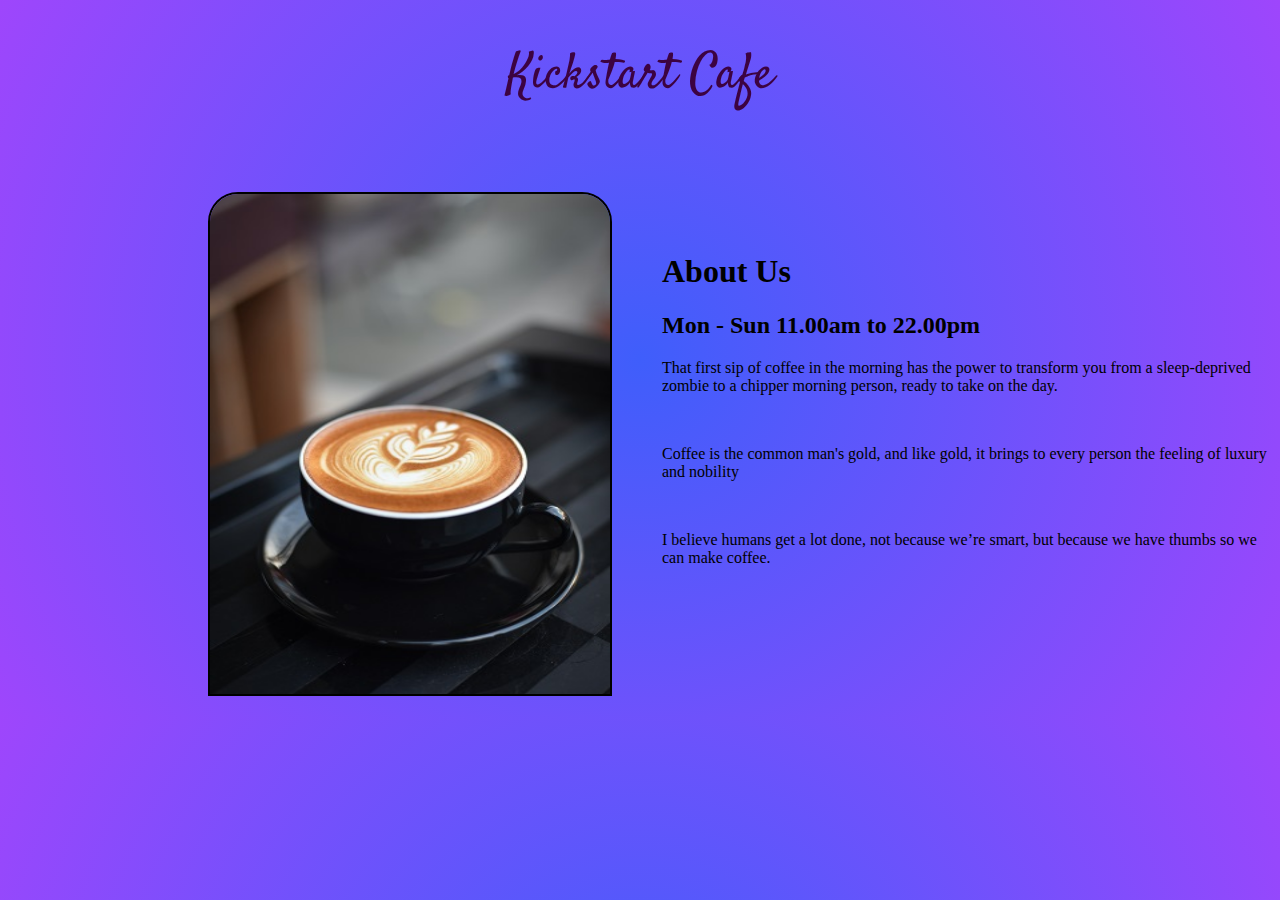
<file: about.html>
<!DOCTYPE html>
<html lang="en">
<head>
    <meta charset="UTF-8">
    <meta http-equiv="X-UA-Compatible" content="IE=edge">
    <meta name="viewport" content="width=device-width, initial-scale=1.0">
    <title>About</title>
    <link rel="stylesheet" href="about.css">
</head>
     <div class="div">
        <div class="div1">Kickstart Cafe</div>
        <div class="flex">
            <div class="div2">
                <img src="coffee.jpg" alt="image">            
            </div>
            <div class="div3">
                <h1>About Us</h1>
                <h2>Mon - Sun 11.00am to 22.00pm</h2>
                <p>That first sip of coffee in the morning has the power to transform you from a sleep-deprived zombie to a chipper morning person, ready to take on the day.</p><br>
                <p>Coffee is the common man's gold, and like gold, it brings to every person the feeling of luxury and nobility</p><br>
                <p>I believe humans get a lot done, not because we’re smart, but because we have thumbs so we can make coffee.</p><br>
            </div>
        </div>
        
    </div>
</body>
</html>
</file>
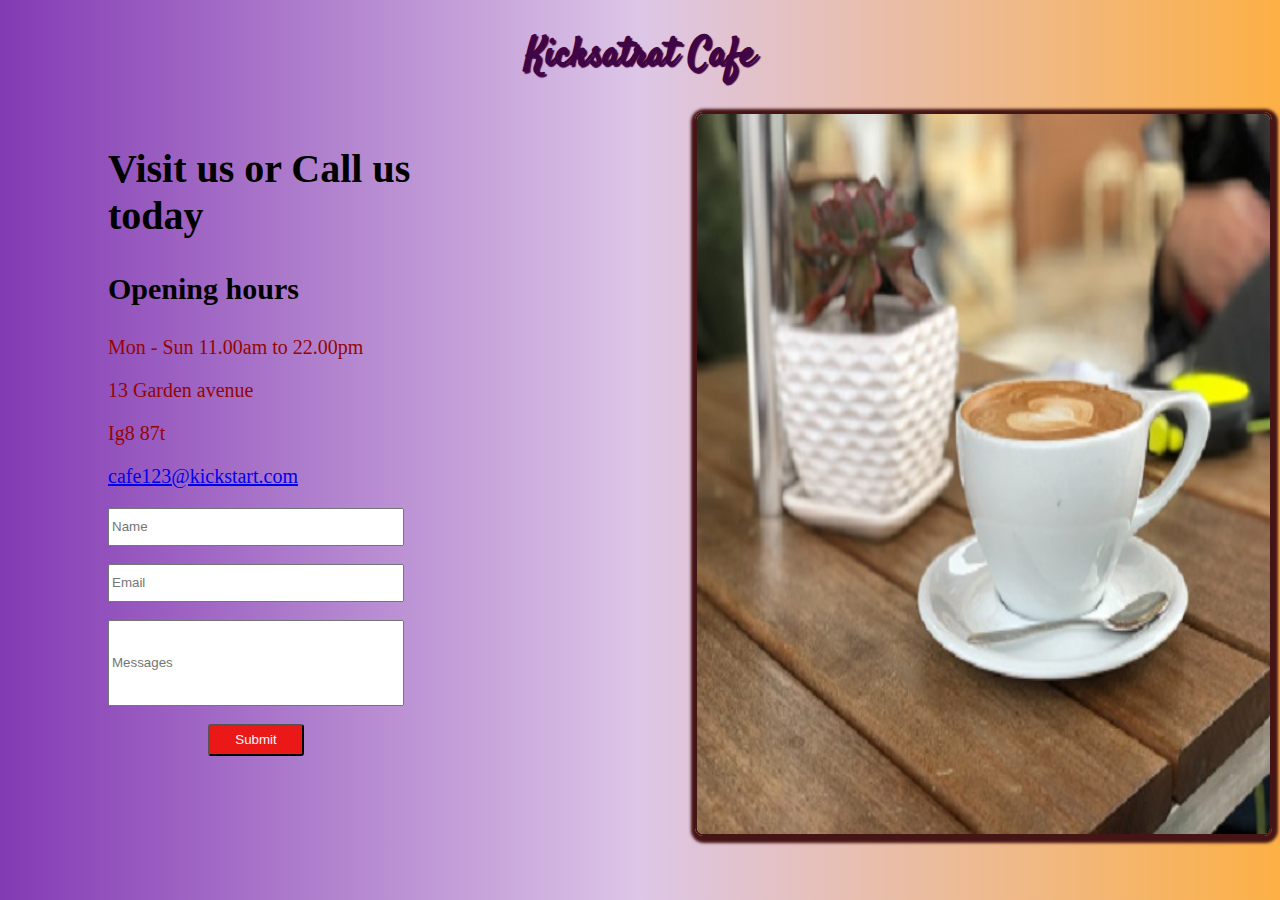
<file: contact.html>
<!DOCTYPE html>
<html lang="en">
<head>
    <meta charset="UTF-8">
    <meta http-equiv="X-UA-Compatible" content="IE=edge">
    <meta name="viewport" content="width=device-width, initial-scale=1.0">
    <title>Contact</title>
    <link rel="stylesheet" href="contact.css">
</head>
<body>
    <h1>Kicksatrat Cafe</h1>
    <div class="maindiv">
        <div class="contact">
              <h2>Visit us or Call us today</h2>
              <h3>Opening hours</h3>
              <p>Mon - Sun 11.00am to 22.00pm</p>
              <p>13 Garden avenue</p>
              <p>Ig8 87t</p>
              <p><a href="mailto:Cafe123@kickstart.com">cafe123@kickstart.com</a></p>
              <input type="text" placeholder="Name"><br><br>
              <input type="text" placeholder="Email"><br><br>
              <input type="text" placeholder="Messages" class="msg"><br><br>
              <input type="Submit" class="sub">
        </div>
        <div class="imagediv">
            <img src="coffee3.jpg" alt="image" class="img">
        </div>

    </div>
</body>
</html>
</file>
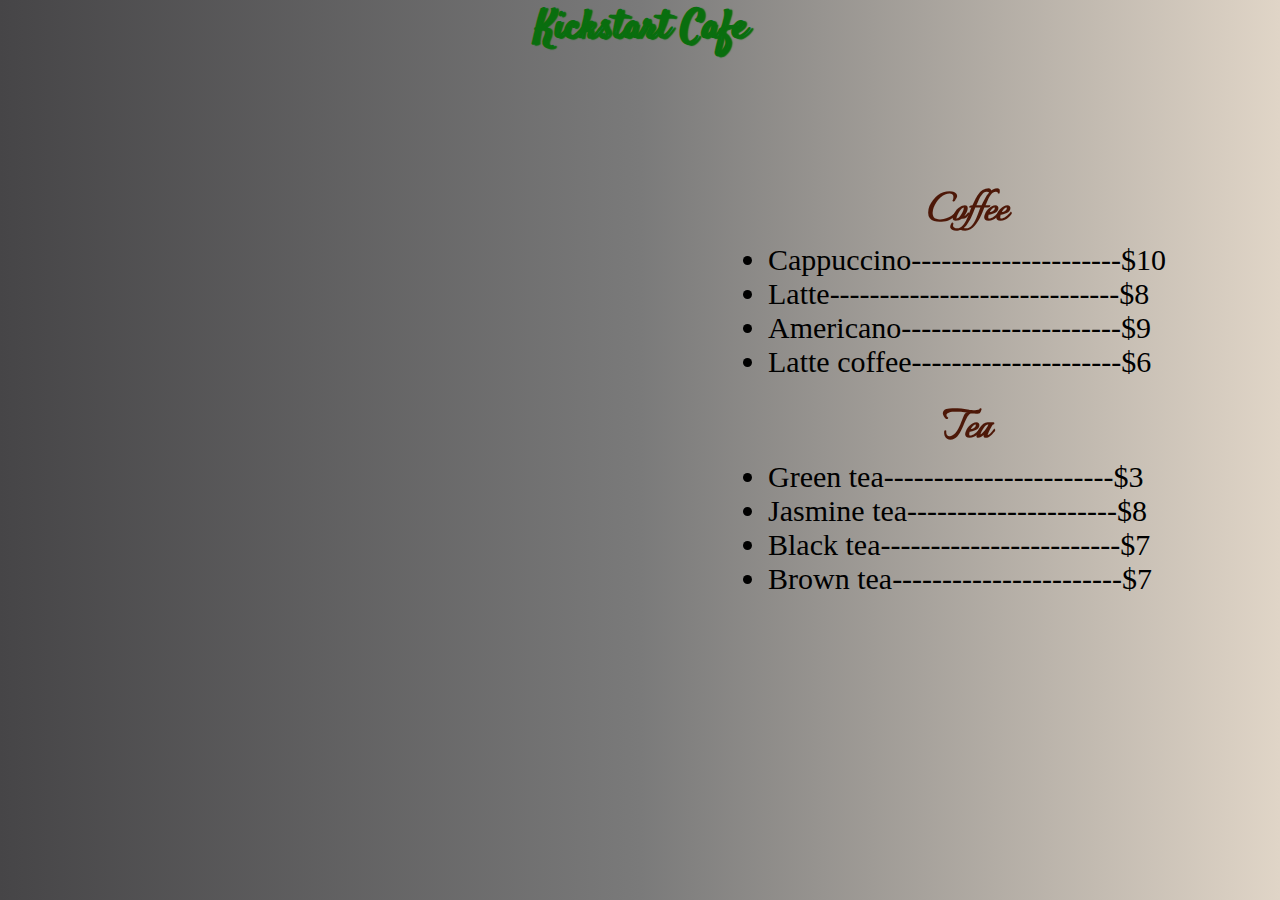
<file: menu.html>
<!DOCTYPE html>
<html lang="en">
<head>
    <meta charset="UTF-8">
    <meta http-equiv="X-UA-Compatible" content="IE=edge">
    <meta name="viewport" content="width=device-width, initial-scale=1.0">
    <title>Menu</title>
    <link rel="stylesheet" href="menu.css">
</head>
<body>   
    <div class="div">
        <h1>Kickstart Cafe</h1>        
    </div>
    <div class="flex">
        <div class="image">
            <div id="pics">
                <img src="coffeegirl.jpg" alt="img1" class="img1"><br>
                <img src="cappuccino.jpg" alt="img2" class="img2"><br>
                <img src="blacktea.jpg" alt="img3" class="img3">
            </div>
        </div>
    <!--<div class="menu">Menu</div>
    <div class="tab">          
        <table class="table1">
                <tr>
                    <th>Coffee</th>
                    <th>Price</th>
                    <th>Tea</th>
                    <th>Price</th>
                </tr>
                <tr>
                    <td>Americano</td>
                    <td>$3.00</td> 
                    <td>Green Tea</td>
                    <td>$3.00</td>                     
                </tr>
                <tr>
                    <td>cappuccino</td>
                    <td>$4.00</td>
                    <td>Early Grey</td>
                    <td>$4.00</td>                     
                </tr>
                <tr>
                    <td>Latte</td>
                    <td>$3.00</td>
                    <td>Jasmine Tea</td>
                    <td>$3.00</td>                     
                </tr>
                <tr>
                    <td>Chocolate</td>
                    <td>$3.00</td>
                    <td>Black Tea</td>
                    <td>$3.00</td>                      
                </tr>
            </table>
    </div>-->
    <div class="table">
        <div class="coffee">
            <h2>Coffee</h2>
            <ul>
                <li>Cappuccino---------------------$10</li>
                <li>Latte-----------------------------$8</li>
                <li>Americano----------------------$9</li>
                <li>Latte coffee---------------------$6</li>
            </ul>
        </div>
        <br>
        <div class="tea">
            <h2>Tea</h2>
            <ul>
                <li>Green tea-----------------------$3</li>
                <li>Jasmine tea---------------------$8</li>
                <li>Black tea------------------------$7</li>
                <li>Brown tea-----------------------$7</li>
            </ul>
        </div>
    </div>
</div>

    
</body>
</html>
</file>
<file: about.css>
@import url('https://fonts.googleapis.com/css2?family=Courgette&display=swap');
@import url('https://fonts.googleapis.com/css2?family=Courgette&family=Italianno&display=swap');
@import url('https://fonts.googleapis.com/css2?family=Satisfy&display=swap');

body{
    background: rgb(63,94,251);
    background: radial-gradient(circle, rgba(63,94,251,1) 0%, rgba(158,70,252,1) 100%);
}

.flex{
    display: flex;    
}

.div1{
    font-family: Satisfy;
    text-align: center;
    margin-top: 40px;
    font-size: 50px;
    color: rgb(60, 3, 65);    
    }
.div1:hover{
    color: rgb(156, 14, 185);

}
.div2{
    margin-left: 200px;
    margin-top: 80px;    
    }
.div2 img{
    border:2px solid black; 
    border-top-right-radius: 30px; 
    border-top-left-radius: 30px;
    height: 500px;width:400px; 
    margin-bottom: 10px;  
}
.div3{
    padding-left: 50px;
    margin-top: 120px;
}
.div2:hover{
    transform: translateX(-50%);
    transition: transform 3s;
}

@media (max-width:887px) {    
    .div3{
        padding-left: 10px;
        margin-top: 20px;
    }
    }

@media (max-width:754px) {
    .div2{
        margin-left: 10px;
        transition: all 1s;
    }  
    .flex{        
        transition: transform 2s;
        transition-duration: 2s;
        }
    }
</file>
<file: contact.css>
@import url('https://fonts.googleapis.com/css2?family=Courgette&family=Italianno&display=swap');
@import url('https://fonts.googleapis.com/css2?family=Satisfy&display=swap');
body{
    background: rgb(131,58,180);
    background: linear-gradient(90deg, rgba(131,58,180,1) 0%, rgba(221,198,231,1) 50%, rgba(252,176,69,1) 100%);
}

h1{
    text-align: center;
    font-size: 40px;
    font-family: Satisfy;
    color:rgb(64, 5, 69);
    text-shadow: 2px 2px 1px;
}
h1:hover{
    color:rgb(155, 9, 168);
}
:root{
    --mainColor:#451414;
    --primaryColor:#880391;
}
/*.imagediv img{
    width:50%;
    height: 80vh;
    border-radius: 8px;
    border:2px solid var(--mainColor);
    box-shadow: 4px 3px 2px 1px var(--mainColor); 

}*/
.maindiv{
    display: flex;
}

.img{
    float: right;
    width:70%;
    height: 80vh;    
    border-radius: 8px;
    border:2px solid var(--mainColor);
    box-shadow: 1px 2px 3px 5px var(--mainColor);
}
.contact{
        padding-left: 100px;        
}
.contact h2{
    font-size: 40px;
}
.contact h3{
    font-size: 30px;
}
p{
    font-size: 20px;
    color: #950505;
}
input{
    width: 18rem;
    height: 2rem;
}
.msg{
    height:5rem;
}
.sub{
    width: 6rem;
    background-color: #eb1818;
    border-radius: 3px;
    color:aliceblue;
    text-align: center; 
    margin-left: 100px;   
}
.sub:hover{
    background-color: #6a1515;
}
@media screen and (max-width: 800px){
    .img{
        display: none;
    }     
}
@media screen and (max-width: 600px){
    .contact{
        margin-bottom: 50px;
        padding-left: 50px;
    }
}
</file>
<file: menu.css>
@import url('https://fonts.googleapis.com/css2?family=Courgette&family=Italianno&display=swap');
@import url('https://fonts.googleapis.com/css2?family=Satisfy&display=swap');

body{
    background-color: #514b57;
    background: linear-gradient(90deg, rgb(70, 69, 71) 0%, rgb(122, 122, 122) 50%, rgb(224, 213, 199) 100%);
}
*{
    padding: 0px;
    margin: 0px;
    box-sizing: border-box;    
}

:root{
    --mainColor:rgb(2, 167, 8);
    --primaryColor:rgb(105, 7, 105);
   }

.div h1{
    font-family: Satisfy;
    font-size: 40px;
    text-align: center;    
    text-shadow: 3px 1px 1px;
    position: sticky;
    color:rgb(4, 73, 7);
    /*position: sticky;*/
}
.div h1:hover{    
    color:rgb(9, 110, 14);
}

.img1{
    position: relative;
    top: 10px;
    z-index: 5;
    height: 320px;
    width:220px;
    margin-left:40px;
    border: 2px solid rgba(69, 4, 4, 0.388);
    border-radius: 15px;
    transition: width 2s, height 2s, transform 2s;
}
.img1:hover{
    transform: rotate(180deg);
}

.img2{
    position: relative; 
    bottom: 100px;   
    z-index: 2;
    height: 200px;
    width:400px;
    margin-left: 80px;
    border: 2px solid rgb(31, 4, 4);
    border-radius: 10px;
    transform: rotate(-40deg);
    transition: width 2s, height 2s, transform 2s;
}
.img2:hover{
    transform: rotate(100deg);
}

.img3{
    position: relative; 
    bottom: 120px;   
    z-index: 3;
    margin-left: 300px;
    height: 200px;
    width: 350px;
    border: 2px solid rgb(237, 228, 228);
    border-radius: 10px;
    transition: width 2s, height 2s, transform 2s;
}
.img3:hover{
    transform: rotate(180deg);
}

.image{
    display: flex;
    margin-left:40px;   
}
.menu{
    position:absolute;
    top:120px;
    right:370px;
    font-family: Satisfy;
    font-size: 40px;
    color:var(--primaryColor)
}
 /*text-align: center; */
 /*width:120px;*/
/*table, th, td{
    border:1px solid rgb(54, 51, 51);
    height:70px;    
    font-size: 25px;    
}*/


/*.tab{
    position: absolute;
    top:250px; 
    right:100px; 
    display: flex;       
}
.table1 tr, th,td{  
   padding-left: 60px;    
} 
.table1 th{
    padding: 10px;
}

.tab table th{
    background-color: rgb(121, 52, 7);
}
.tab table td:nth-child(even){
    background-color:rgb(216, 136, 60)
}
.tab table td:nth-child(odd){
    background-color:rgb(182, 107, 37)
}*/

.flex{
    display: flex;
}

.table{
    position: absolute;
    top: 180px;
    padding-left: 60%;
}
.coffee .tea h2, ul, li{
    font-size: 30px;
}
.coffee h2{
    font-size: 50px;
    text-align: center;
    font-family: Italianno;
    color: #4d1808;
}
.tea h2{
    font-size: 50px;
    text-align: center;
    font-family: Italianno;
    color: #4d1808;
}
@media (max-width:1300px) {
    .image{
        display: none;
    }  
}
@media (max-width:1200px) {
    .table{
        position: absolute;
        align-items: flex-start;
        font-size: 20px;
        padding-left: 50px;
    }  

}
/*@media (max-width:423px) {
    .tab{
        position: absolute;
        top:0px;          
        display: flex; 
        right: 0;      
    }    
}*/
</file>
